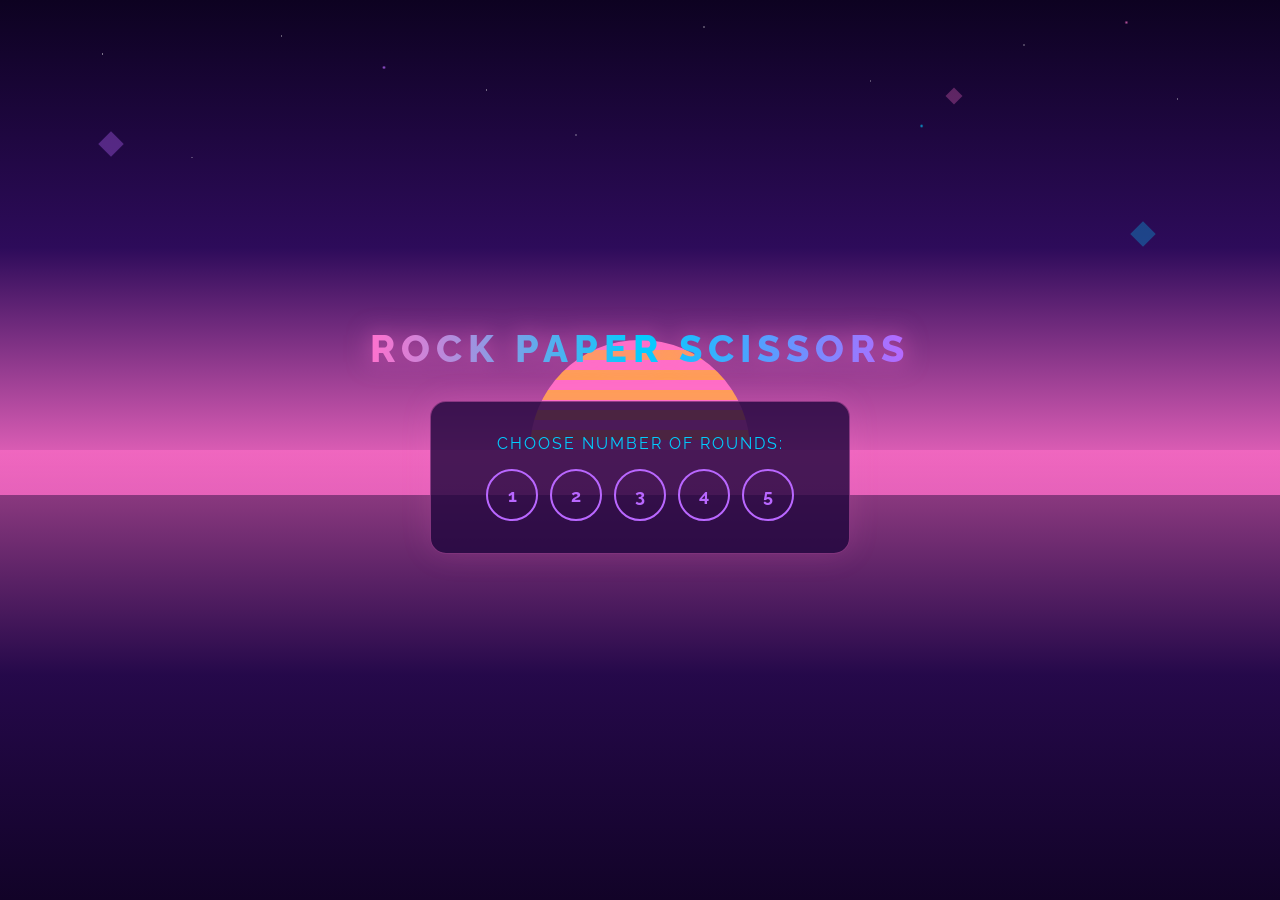
<file: index.html>
<!DOCTYPE html>
<html>
<head>
  <title>Rock Paper Scissors</title>
  <link rel="icon" href="data:image/svg+xml,<svg xmlns=%22http://www.w3.org/2000/svg%22 viewBox=%220 0 100 100%22><text y=%22.9em%22 font-size=%2290%22>✂️</text></svg>">
  <link rel="preconnect" href="https://fonts.googleapis.com">
  <link href="https://fonts.googleapis.com/css2?family=Raleway:wght@300;400;600;700;800&display=swap" rel="stylesheet">
  <link rel="stylesheet" href="rock_paper_scissor.css">
</head>
<body>

  <div id="stars"></div>
  <div id="sun"></div>
  <div class="diamond d1"></div>
  <div class="diamond d2"></div>
  <div class="diamond d3"></div>

  <h1>Rock Paper Scissors</h1>

  <div id="round-selector">
    <p>Choose number of rounds:</p>
    <div id="round-btns">
      <button onclick="setRounds(1)">1</button>
      <button onclick="setRounds(2)">2</button>
      <button onclick="setRounds(3)">3</button>
      <button onclick="setRounds(4)">4</button>
      <button onclick="setRounds(5)">5</button>
    </div>
  </div>

  <div id="game-area" style="display:none">

    <div id="round-info">Round <span id="current-round">1</span> of <span id="total-rounds">0</span></div>

    <div id="choices">
      <button onclick="play('rock')">🪨 Rock</button>
      <button onclick="play('paper')">📄 Paper</button>
      <button onclick="play('scissors')">✂️ Scissors</button>
    </div>

    <div id="result-area">
      <div id="match-result"></div>
      <div id="match-detail"></div>
    </div>

    <div id="scoreboard">
      <div>You: <span id="your-score">0</span></div>
      <div>Ties: <span id="tie-score">0</span></div>
      <div>Computer: <span id="computer-score">0</span></div>
    </div>

  </div>

  <div id="game-over" style="display:none">
    <div id="game-result"></div>
    <button id="play-again-btn" onclick="newGame()">Play Again</button>
  </div>

  <div id="history" style="display:none">
    <div id="history-header">
      <span>Round History</span>
      <button id="clear-history-btn" onclick="clearHistory()">Clear</button>
    </div>
    <ul id="history-list"></ul>
  </div>

  <div id="keyboard-hint" style="display:none">[ R ] Rock &nbsp;&nbsp; [ P ] Paper &nbsp;&nbsp; [ S ] Scissors</div>

  <script src="rock_paper_scissor.js"></script>

</body>
</html>
</file>
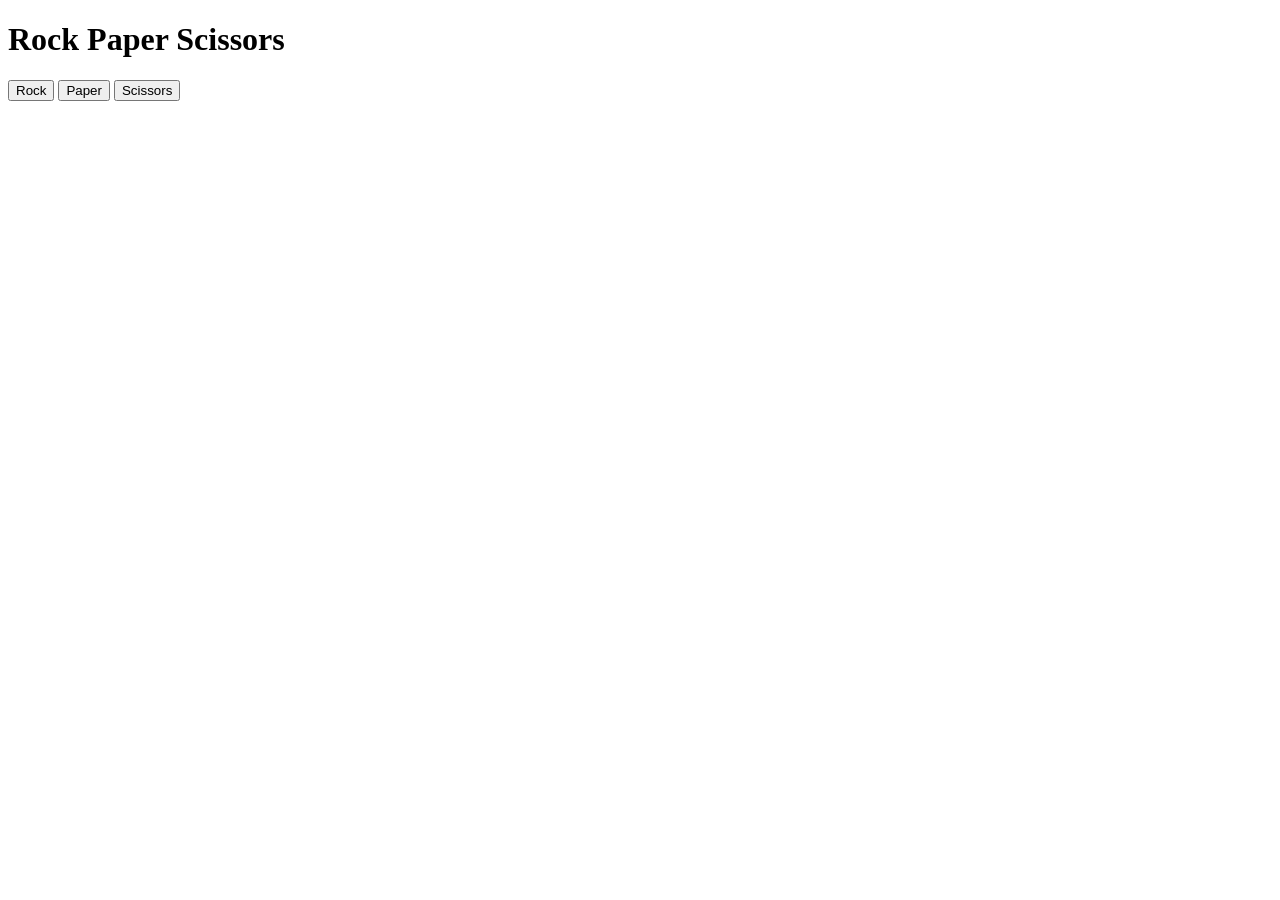
<file: rock_paper_scissor.html>
<!DOCTYPE html>
<head>
  <title>Rock Paper Scissors</title>

  <body>
    <h1>Rock Paper Scissors</h1>

    <button onclick="YourChoice = 1, play(), console.log('Your score: ', YourScore, 'Computer Score: ', ComputerScore)">Rock</button>

    <button onclick="YourChoice = 2, play(),console.log('Your score: ', YourScore, 'Computer Score: ', ComputerScore)">Paper</button>

    <button onclick="YourChoice = 3, play(), console.log('Your score: ', YourScore, 'Computer Score: ', ComputerScore)">Scissors</button>

  </body>

  <script src = 'rock_paper_scissor.js'></script>

</head>
</file>
<file: rock_paper_scissor.css>
* {
  margin: 0;
  padding: 0;
  box-sizing: border-box;
}

body {
  font-family: 'Raleway', sans-serif;
  min-height: 100vh;
  display: flex;
  flex-direction: column;
  align-items: center;
  justify-content: center;
  padding: 30px 20px;
  background: #1a0533;
  overflow: hidden;
  position: relative;
}

body::after {
  content: '';
  position: fixed;
  top: 0; left: 0;
  width: 100%; height: 55%;
  background: linear-gradient(180deg, #0d0221 0%, #2d0b5a 50%, #ff6ec7 100%);
  z-index: -3;
  pointer-events: none;
}

body::before {
  content: '';
  position: fixed;
  bottom: 0; left: 0;
  width: 100%; height: 50%;
  background: linear-gradient(0deg, #0d0221 0%, #2d0b5a 50%, #ff6ec7 100%);
  opacity: 0.6;
  z-index: -1;
  pointer-events: none;
}


#stars {
  position: fixed;
  top: 0; left: 0;
  width: 100%; height: 50%;
  background-image:
    radial-gradient(1px 1px at 8%  12%, rgba(255,255,255,0.9) 0%, transparent 100%),
    radial-gradient(1px 1px at 22% 8%,  rgba(255,255,255,0.7) 0%, transparent 100%),
    radial-gradient(1px 1px at 38% 20%, rgba(255,255,255,0.8) 0%, transparent 100%),
    radial-gradient(1px 1px at 55% 6%,  rgba(255,255,255,0.9) 0%, transparent 100%),
    radial-gradient(1px 1px at 68% 18%, rgba(255,255,255,0.6) 0%, transparent 100%),
    radial-gradient(1px 1px at 80% 10%, rgba(255,255,255,0.8) 0%, transparent 100%),
    radial-gradient(1px 1px at 92% 22%, rgba(255,255,255,0.7) 0%, transparent 100%),
    radial-gradient(1px 1px at 15% 35%, rgba(255,255,255,0.5) 0%, transparent 100%),
    radial-gradient(1px 1px at 45% 30%, rgba(255,255,255,0.8) 0%, transparent 100%),
    radial-gradient(2px 2px at 30% 15%, rgba(185,103,255,0.9) 0%, transparent 100%),
    radial-gradient(2px 2px at 72% 28%, rgba(1,205,254,0.8)   0%, transparent 100%),
    radial-gradient(2px 2px at 88% 5%,  rgba(255,113,206,0.7) 0%, transparent 100%);
  animation: twinkle 4s ease-in-out infinite alternate;
  z-index: -2;
  pointer-events: none;
}

@keyframes twinkle {
  0%   { opacity: 0.5; }
  100% { opacity: 1; }
}

#sun {
  position: fixed;
  width: 220px;
  height: 110px;
  left: 50%;
  bottom: 50%;
  transform: translateX(-50%) translateY(80px);
  border-radius: 110px 110px 0 0;
  background: repeating-linear-gradient(
    to bottom,
    #ff6ec7 0px, #ff6ec7 10px,
    #ff9f55 10px, #ff9f55 20px
  );
  z-index: -1;
  animation: sunRise 3s ease-out forwards;
  pointer-events: none;
}

@keyframes sunRise {
  0%   { transform: translateX(-50%) translateY(120px); opacity: 0; }
  100% { transform: translateX(-50%) translateY(0px);   opacity: 1; }
}


.diamond {
  position: fixed;
  width: 18px; height: 18px;
  background: rgba(255, 113, 206, 0.3);
  transform: rotate(45deg);
  pointer-events: none;
  z-index: 0;
}

.d1 { top: 15%; left: 8%;  background: rgba(185,103,255,0.35); animation: floatDiamond 9s  ease-in-out infinite alternate; }
.d2 { top: 25%; right: 10%; background: rgba(1,205,254,0.3);   animation: floatDiamond 12s ease-in-out infinite alternate-reverse; }
.d3 { top: 10%; right: 25%; background: rgba(255,113,206,0.3); animation: floatDiamond 7s  ease-in-out infinite alternate; width: 12px; height: 12px; }

@keyframes floatDiamond {
  0%   { transform: rotate(45deg) translateY(0); }
  100% { transform: rotate(45deg) translateY(30px); }
}

h1 {
  font-size: 2.4rem;
  font-weight: 800;
  letter-spacing: 6px;
  text-transform: uppercase;
  margin-bottom: 30px;
  text-align: center;
  background: linear-gradient(90deg, #ff71ce, #01cdfe, #b967ff);
  -webkit-background-clip: text;
  -webkit-text-fill-color: transparent;
  background-clip: text;
  filter: drop-shadow(0 0 12px rgba(255, 113, 206, 0.6));
  position: relative;
  z-index: 1;
}

#round-selector, #game-area, #game-over {
  background: rgba(30, 5, 60, 0.8);
  border: 1px solid rgba(255, 113, 206, 0.4);
  border-radius: 16px;
  padding: 32px;
  width: 100%;
  max-width: 420px;
  text-align: center;
  color: #fff;
  margin-bottom: 20px;
  box-shadow: 0 0 30px rgba(255, 113, 206, 0.15);
  position: relative;
  z-index: 1;
}

#round-selector p {
  font-size: 1rem;
  color: #01cdfe;
  letter-spacing: 2px;
  text-transform: uppercase;
  margin-bottom: 16px;
}

#round-btns { display: flex; justify-content: center; gap: 12px; }

#round-btns button {
  width: 52px; height: 52px;
  border-radius: 50%;
  border: 2px solid #b967ff;
  background: transparent;
  color: #b967ff;
  font-size: 1.1rem;
  font-family: 'Raleway', sans-serif;
  font-weight: 700;
  cursor: pointer;
  transition: all 0.2s ease;
}

#round-btns button:hover {
  background: #b967ff;
  color: #fff;
  box-shadow: 0 0 16px rgba(185,103,255,0.6);
  transform: translateY(-2px);
}

#round-info {
  font-size: 0.85rem;
  color: #01cdfe;
  letter-spacing: 2px;
  text-transform: uppercase;
  margin-bottom: 24px;
}

#choices { display: flex; justify-content: center; gap: 12px; margin-bottom: 24px; }

#choices button {
  padding: 14px 18px;
  font-size: 0.95rem;
  font-family: 'Raleway', sans-serif;
  font-weight: 700;
  border: 2px solid #ff71ce;
  border-radius: 12px;
  background: transparent;
  color: #ff71ce;
  cursor: pointer;
  letter-spacing: 1px;
  transition: all 0.2s ease;
}

#choices button:hover {
  background: #ff71ce;
  color: #1a0533;
  box-shadow: 0 0 20px rgba(255,113,206,0.6);
  transform: translateY(-3px);
  animation: btnGlitch 0.3s steps(2) infinite;
}

#choices button:active { transform: translateY(1px); box-shadow: none; animation: none; }

@keyframes btnGlitch {
  0%   { text-shadow: 2px 0 #01cdfe, -2px 0 #b967ff; }
  50%  { text-shadow: -2px 0 #01cdfe, 2px 0 #b967ff; transform: translateY(-3px) translateX(-1px); }
  100% { text-shadow: 2px 0 #b967ff, -2px 0 #01cdfe; transform: translateY(-3px) translateX(1px); }
}

#match-result {
  font-size: 1.6rem; font-weight: 800;
  letter-spacing: 2px; min-height: 2rem;
  margin-bottom: 8px; text-transform: uppercase;
}

#match-detail {
  font-size: 1.2rem;
  color: rgba(255,255,255,0.5);
  min-height: 1.5rem;
  margin-bottom: 24px;
}

#match-result.win  { color: #00ffb3; text-shadow: 0 0 12px rgba(0,255,179,0.6); }
#match-result.tie  { color: #fffb96; text-shadow: 0 0 12px rgba(255,251,150,0.6); }
#match-result.lose { color: #ff71ce; text-shadow: 0 0 12px rgba(255,113,206,0.6); }

#scoreboard {
  display: flex; justify-content: center; gap: 30px;
  font-size: 0.9rem; color: rgba(255,255,255,0.5);
  border-top: 1px solid rgba(255,113,206,0.2);
  padding-top: 20px; letter-spacing: 1px; text-transform: uppercase;
}

#scoreboard span { font-weight: 800; color: #01cdfe; font-size: 1.1rem; text-shadow: 0 0 8px rgba(1,205,254,0.5); }

#game-result { font-size: 1.4rem; font-weight: 800; letter-spacing: 2px; text-transform: uppercase; margin-bottom: 20px; }

#game-result.win  { color: #00ffb3; text-shadow: 0 0 12px rgba(0,255,179,0.6); }
#game-result.tie  { color: #fffb96; text-shadow: 0 0 12px rgba(255,251,150,0.6); }
#game-result.lose { color: #ff71ce; text-shadow: 0 0 12px rgba(255,113,206,0.6); }

#play-again-btn {
  padding: 12px 32px; font-size: 0.95rem;
  font-family: 'Raleway', sans-serif; font-weight: 700;
  letter-spacing: 2px; text-transform: uppercase;
  border: 2px solid #b967ff; border-radius: 12px;
  background: transparent; color: #b967ff;
  cursor: pointer; transition: all 0.2s ease;
}

#play-again-btn:hover { background: #b967ff; color: #fff; box-shadow: 0 0 20px rgba(185,103,255,0.6); }

#history {
  background: rgba(30, 5, 60, 0.8);
  border: 1px solid rgba(1,205,254,0.3);
  border-radius: 14px; padding: 20px;
  width: 100%; max-width: 420px;
  max-height: 200px; overflow-y: auto;
  margin-bottom: 16px;
  box-shadow: 0 0 20px rgba(1,205,254,0.1);
  position: relative; z-index: 1;
}

#history-header {
  display: flex; justify-content: space-between; align-items: center;
  color: #01cdfe; font-weight: 700; font-size: 0.85rem;
  letter-spacing: 2px; text-transform: uppercase; margin-bottom: 12px;
}

#clear-history-btn {
  padding: 4px 12px; font-size: 0.7rem;
  font-family: 'Raleway', sans-serif; font-weight: 700;
  letter-spacing: 1px; border: 1px solid rgba(1,205,254,0.4);
  border-radius: 6px; background: transparent;
  color: #01cdfe; cursor: pointer; transition: all 0.15s ease;
}

#clear-history-btn:hover { background: #01cdfe; color: #1a0533; }

#history-list { list-style: none; display: flex; flex-direction: column; gap: 6px; }

#history-list li {
  font-size: 0.85rem; color: rgba(255,255,255,0.6);
  padding: 6px 10px; background: rgba(255,113,206,0.07);
  border-radius: 6px; border-left: 2px solid #b967ff;
}

#empty-history { text-align: center; font-style: italic; background: transparent !important; border: none !important; }

#keyboard-hint { font-size: 0.6rem; color: rgba(255,255,255,0.25); letter-spacing: 2px; text-transform: uppercase; position: relative; z-index: 1; }

.hidden { display: none; }
</file>
